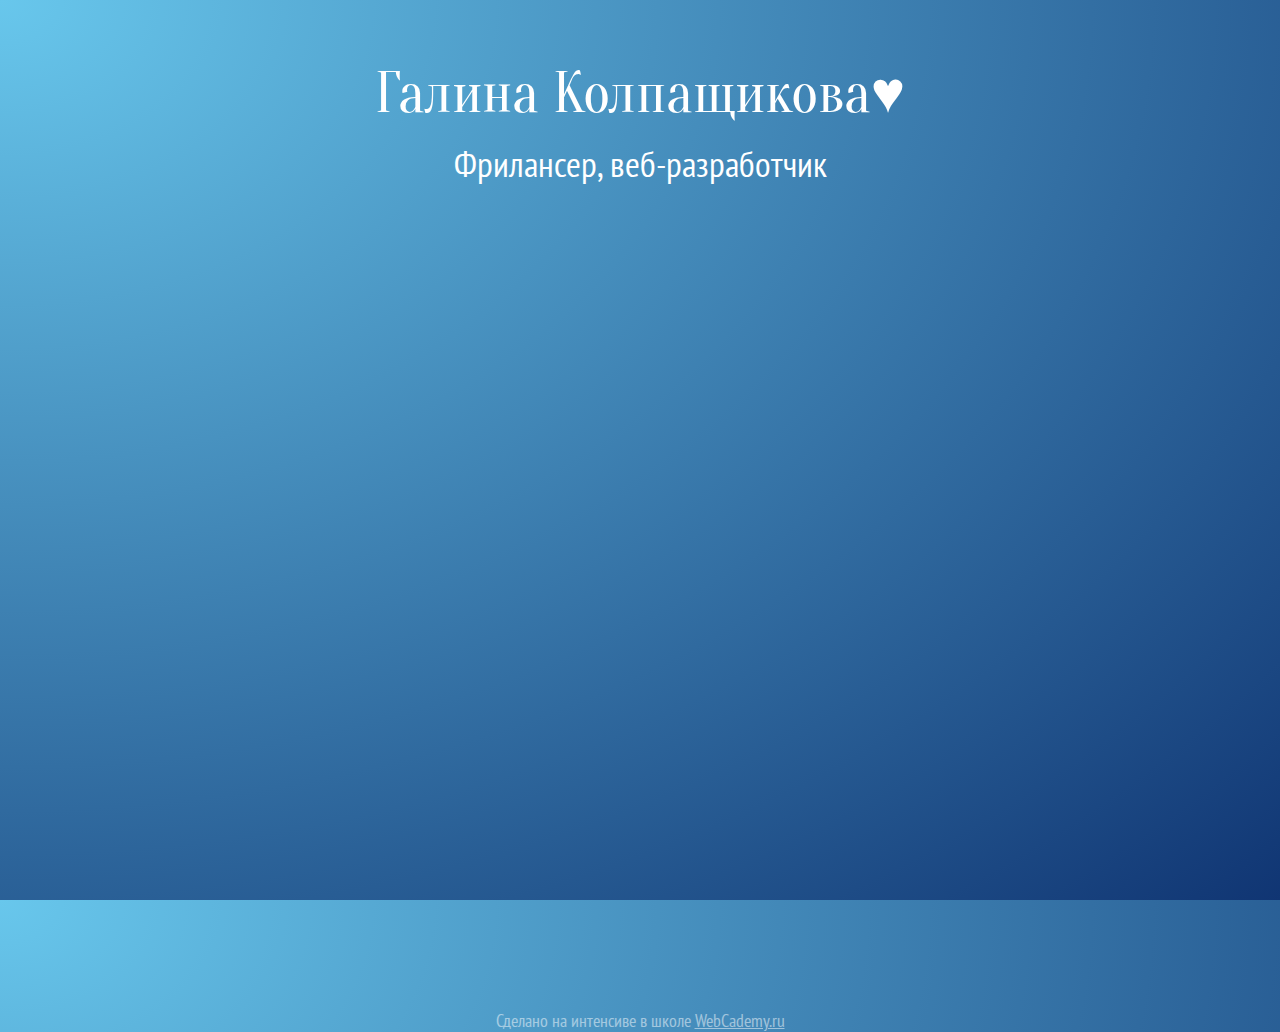
<file: insta-page-master/docs/index.html>
<!DOCTYPE html>
<html lang="ru">

<head>
	<meta charset="UTF-8">
	<title>Галина Колпащикова - веб-разработчик, фрилансер</title>

	<link rel="stylesheet" href="css/normalize.css">
	<link rel="stylesheet" href="css/main.css">
	<link rel="stylesheet" href="css/social.css">
	<link rel="stylesheet" href="css/social-colors.css">
	<link rel="stylesheet" href="css/photo.css">
	<link rel="stylesheet" href="css/audio.css">

	<link rel="stylesheet" href="https://use.fontawesome.com/releases/v5.4.2/css/all.css" integrity="sha384-/rXc/GQVaYpyDdyxK+ecHPVYJSN9bmVFBvjA/9eOB+pb3F2w2N6fc5qB9Ew5yIns" crossorigin="anonymous">

	<link href="https://fonts.googleapis.com/css?family=Oranienbaum|PT+Sans+Narrow:400,700&amp;subset=cyrillic-ext" rel="stylesheet">

</head>

<body class="header-bg">

<!-- <div class="audio-controls">
		<div class="hidden">
			<a id="audio-play" class="far fa-play-circle" data-type="audio-control"></a>
		</div>
		<div class="hidden">
			<a id="audio-pause" class="far fa-pause-circle" data-type="audio-control"></a>
		</div>
	</div> -->

	<!-- wrapper  -->
	<div class="wrapper">

		<div class="name">Галина Колпащикова&hearts;</div>
		<div class="title">Фрилансер, веб-разработчик</div>

		<!-- social-wrapper -->
		<div class="social-wrapper"> 

			<div class="icon-box">
				<a href="https://vk.com/galinka5kolp" target="_blank" class="fa-stack fa-2x color-vk">
					<i class="fas fa-circle fa-stack-2x"></i>
					<i class="fab fa-vk fa-stack-1x fa-inverse"></i>
				</a>
			</div>

			<!--- <div class="icon-box">
				<a href="https://t-do.ru/Rightblog" target="_blank" class="fa-stack fa-2x color-tg">
					<i class="fas fa-circle fa-stack-2x"></i>
					<i class="fab fa-telegram-plane fa-stack-1x fa-inverse"></i>
				</a>
			</div> -->

			<div class="icon-box">
				<a href="https://www.facebook.com/" target="_blank" class="fa-stack fa-2x color-fb">
					<i class="fas fa-circle fa-stack-2x"></i>
					<i class="fab fa-facebook-f fa-stack-1x fa-inverse"></i>
				</a>
			</div>

			<div class="icon-box">
				<a href="https://twitter.com/" target="_blank" class="fa-stack fa-2x color-twitter">
					<i class="fas fa-circle fa-stack-2x"></i>
					<i class="fab fa-twitter fa-stack-1x fa-inverse"></i>
				</a>
			</div>

			<div class="icon-box">
				<a href="mailto:kggala@mail.ru" target="_blank" class="fa-stack fa-2x color-mail">
					<i class="fas fa-circle fa-stack-2x"></i>
					<i class="fas fa-envelope fa-stack-1x fa-inverse"></i>
				</a>
			</div>

			<div class="icon-box">
				<a href="https://github.com/GalinaKolp2018" target="_blank" class="fa-stack fa-2x color-github">
					<i class="fas fa-circle fa-stack-2x"></i>
					<i class="fab fa-github fa-stack-1x fa-inverse"></i>
				</a>
			</div> 

			<div class="icon-box">
				<a href="https://www.instagram.com/" target="_blank" class="fa-stack fa-2x color-insta">
					<i class="fas fa-circle fa-stack-2x"></i>
					<i class="fab fa-instagram fa-stack-1x fa-inverse"></i>
				</a>
			</div>

		</div>
		<!--// social-wrapper  -->
        


		 <div class="photo">
             <div id="instafeed" class="instafeed"></div>
		    
            
		 </div> 
   
	

		<div class="copyright">
			<p>Сделано на интенсиве в школе <a href="http://webcademy.ru" target="_blank">WebCademy.ru</a></p>
		</div>

	</div>
	<!-- // wrapper  -->

	<script src="libs/jquery-3.3.1.min.js"></script>
	<script src="libs/instafeed.min.js"></script>
    <script src="js/slideshow.js"></script>
	<script src="js/audio.js"></script>
	<script src="js/insta.js"></script>
	<script src="js/main.js"></script>

</body>

</html>
</file>
<file: insta-page-master/docs/css/main.css>
html,
body {
	height: 100%;
}

body {
	font-family: 'PT Sans Narrow', sans-serif;
	font-weight: 400;
	color: #000000;
	background-color: #424242;
    
    background: #68C7EC;
    background: -webkit-radial-gradient(top left, #68C7EC, #103573);
    background: -moz-radial-gradient(top left, #68C7EC, #103573);
    background: radial-gradient(top left, #68C7EC, #103573);

/*	background: #F8D353;
	background: -webkit-linear-gradient(top left, #F8D353, #FF5C5A);
	background: -moz-linear-gradient(top left, #F8D353, #FF5C5A);
	background: linear-gradient(top left, #F8D353, #FF5C5A);*/

/*	background: #B0D09C;
	background: -webkit-linear-gradient(top left, #B0D09C, #4B8244);
	background: -moz-linear-gradient(top left, #B0D09C, #4B8244);
	background: linear-gradient(top left, #B0D09C, #4B8244);*/
	
/*	background: #B5DBDC;
	background: -webkit-linear-gradient(top left, #B5DBDC, #A8C6D4);
	background: -moz-linear-gradient(top left, #B5DBDC, #A8C6D4);
	background: linear-gradient(top left, #B5DBDC, #A8C6D4);*/
	
/*	background: #DFA2B9;
	background: -webkit-linear-gradient(top left, #DFA2B9, #EBC48D);
	background: -moz-linear-gradient(top left, #DFA2B9, #EBC48D);
	background: linear-gradient(top left, #DFA2B9, #EBC48D);*/
}

img {
	max-width: 100%;
	height: auto;
	display: block;
}

.wrapper {
	max-width: 1170px;
	margin-left: auto;
	margin-right: auto;
	text-align: center;
	padding-top: 50px;
}

.name {
	font-size: 58px;
	font-weight: 400;
	margin: 0;
	line-height: 1.5;
	font-family: 'Oranienbaum', cursive;
	color: #fff;
}

.title {
	font-size: 36px;
	font-weight: 400;
	margin: 0;
	line-height: 1.5;
	color: #fff;
}

.hidden {
	display: none;
}

.copyright {
	opacity: .5;
} 

.copyright p {
	font-size: 18px;
	color: #FFF;
}

.copyright a {
	color: #FFF;
	text-decoration: underline;
}
</file>
<file: insta-page-master/docs/css/social.css>
.social-wrapper {
	font-size: 12px;
	height: 120px;
	display: flex;
	align-items: center;
	justify-content: center;
	margin-bottom: 10px;
}

.icon-box {
	height: 70px;
	width: 70px;
	display: flex;
	justify-content: center;
	align-items: center;
	text-align: center;
}

.social-wrapper .fa-stack {
	display: inline-block;
	vertical-align: middle;
}

.fa-instagram:before {
	top: -1px;
	position: relative;
}

.social-wrapper a {
	transition: 0.2s ease-in;
	opacity: 1;
}

.social-wrapper a:hover {
	font-size: 2.8em;
}
</file>
<file: insta-page-master/docs/css/social-colors.css>
.color-vk {
	color: #587fa4;
}

.color-fb {
	color: #3B5998;
}

.color-tg {
	color: #0088cc;
}

.color-insta {
	color: #e4405f;
}

.color-twitter {
	color: #33CCFF;
}

.color-mail {
	color: #168de2;
}

.color-github {
	color: #333;
}
</file>
<file: insta-page-master/docs/css/photo.css>
.photo {
	text-align: center;
	display: flex;
	justify-content: center;
	align-items: center;
	margin-bottom: 70px;
}
/* .photo img {
	display: none;
} */
.instafeed {
	width: 640px;
	height: 620px;
	overflow: hidden;
	transition: opacity 1s ease-in, box-shadow 3s ease-in;
	/*opacity: 0;*/
}

.instafeed a {
	
 display: none;
  }  

.shadowed {
	opacity: 1;
	box-shadow: 0px 18px 55px 0px rgba(0, 0, 0, 0.4);
}
</file>
<file: insta-page-master/docs/css/audio.css>
.audio-controls {
	width: 85px;
	height: 85px;
	position: absolute;
	right: 20px;
	top: 20px;
	font-size: 80px;
}

.audio-controls a {
	cursor: pointer;
	opacity: 0.2;
	-webkit-transition: 0.2s ease-in;
	   -moz-transition: 0.2s ease-in;
	    -ms-transition: 0.2s ease-in;
	     -o-transition: 0.2s ease-in;
	        transition: 0.2s ease-in;
}

.audio-controls a:hover {
	opacity: 0.6;
}
</file>
